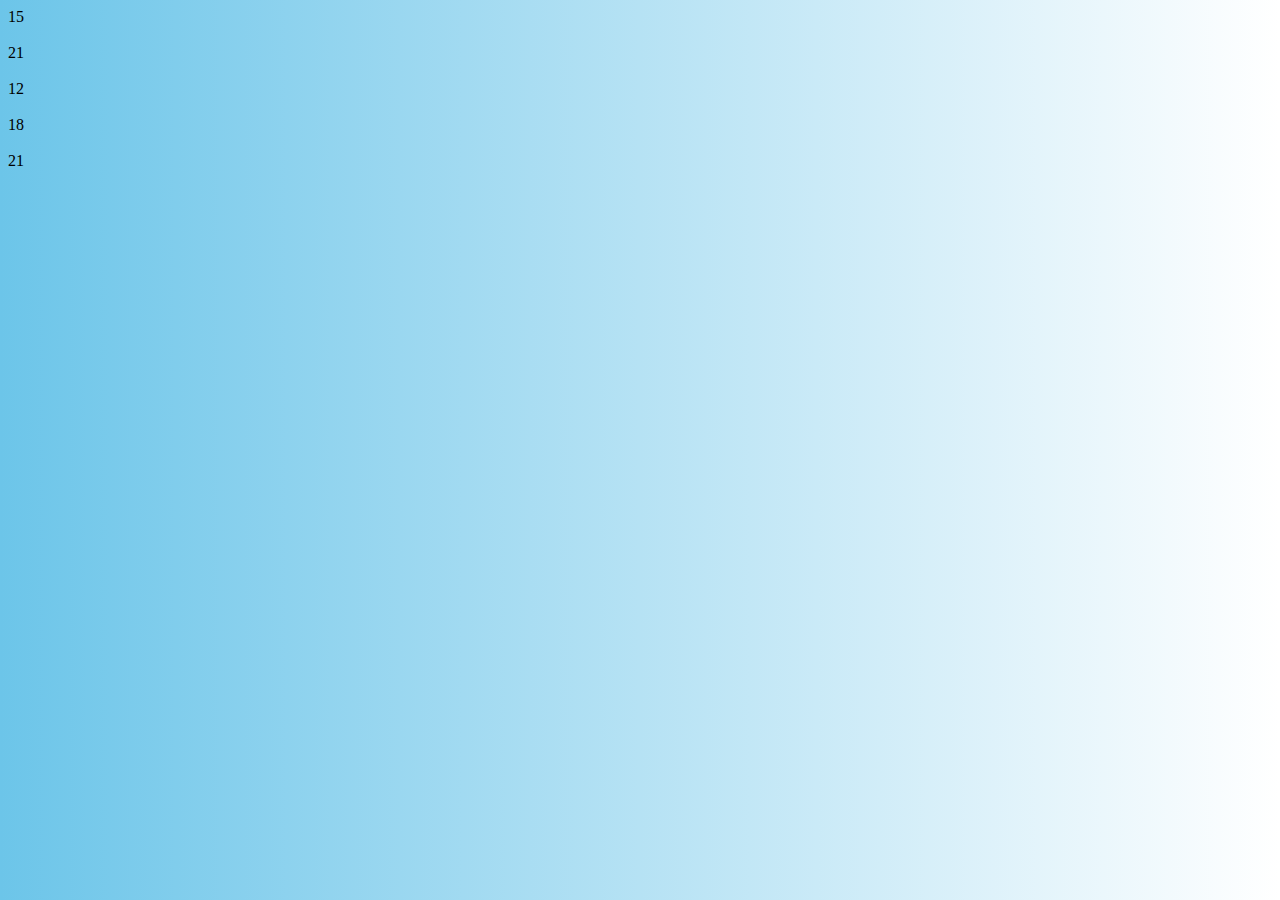
<file: index.html>
<!DOCTYPE html>
<html lang="en">
<head>
    <meta charset="UTF-8">
    <meta http-equiv="X-UA-Compatible" content="IE=edge">
    <meta name="viewport" content="width=device-width, initial-scale=1.0">
    <link rel="stylesheet" href="style.css">
    <title>Aula-dia-9/5</title>
</head>
<body>
    <script src="script.js"></script>
</body>
</html>
</file>
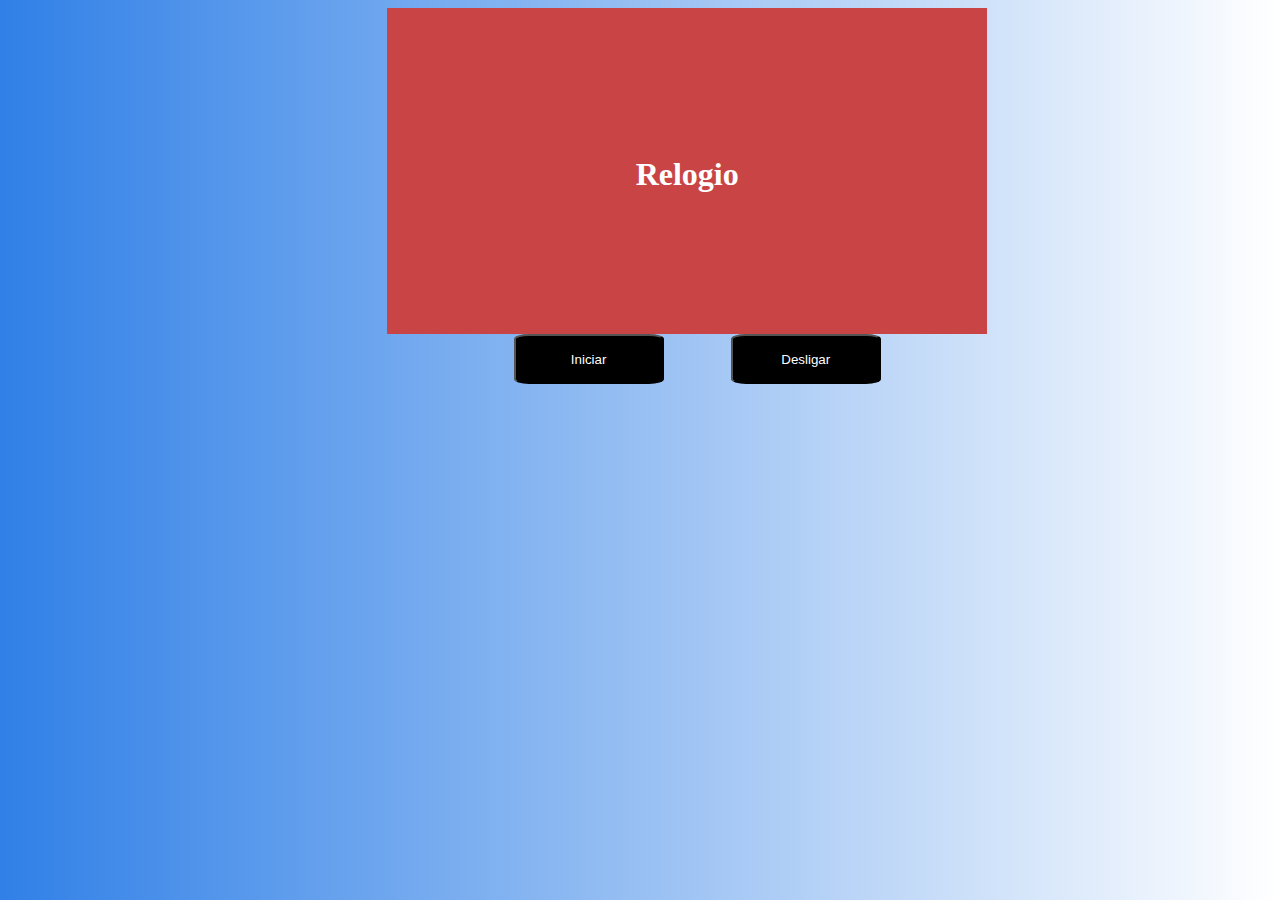
<file: PROJETO/index1.html>
<!DOCTYPE html>
<html lang="en">
<head>
    <meta charset="UTF-8">
    <meta http-equiv="X-UA-Compatible" content="IE=edge">
    <meta name="viewport" content="width=device-width, initial-scale=1.0">
    <link rel="stylesheet" href="style1.css">
    <title>Aula-dia-9/5</title>
</head>
<body>
    
    <div id="main">
        <h1>Relogio</h1>
    </div>

    <button id="ligar">Iniciar</button>
    <button id="desligar">Desligar</button>

    <script src="script1.js"></script>
</body>
</html>
</file>
<file: style.css>
body{
    background-image: linear-gradient(to right, rgb(108, 197, 233) , white);
}
</file>
<file: PROJETO/style1.css>
body{
    background-image: linear-gradient(to right ,rgb(48, 128, 231), white);
}
#main{
    width: 600px;
    height: 200px;
    background-color: rgb(201, 69, 69);
    text-align: center;
    padding-top: 10%;
    margin-left: 30%;
}

h1{
    color: white;
    text-align: center;
}

#ligar{
    width: 150px;
    height: 50px;
    background-color: black;
    color: white;
    margin-left: 40%;
    border-radius: 10%;
    display: inline-block;
}

#desligar{
    width: 150px;
    height: 50px;
    background-color: black;
    color: white;
    margin-left: 5%;
    border-radius: 10%;
    display: inline-block;          
}
</file>
